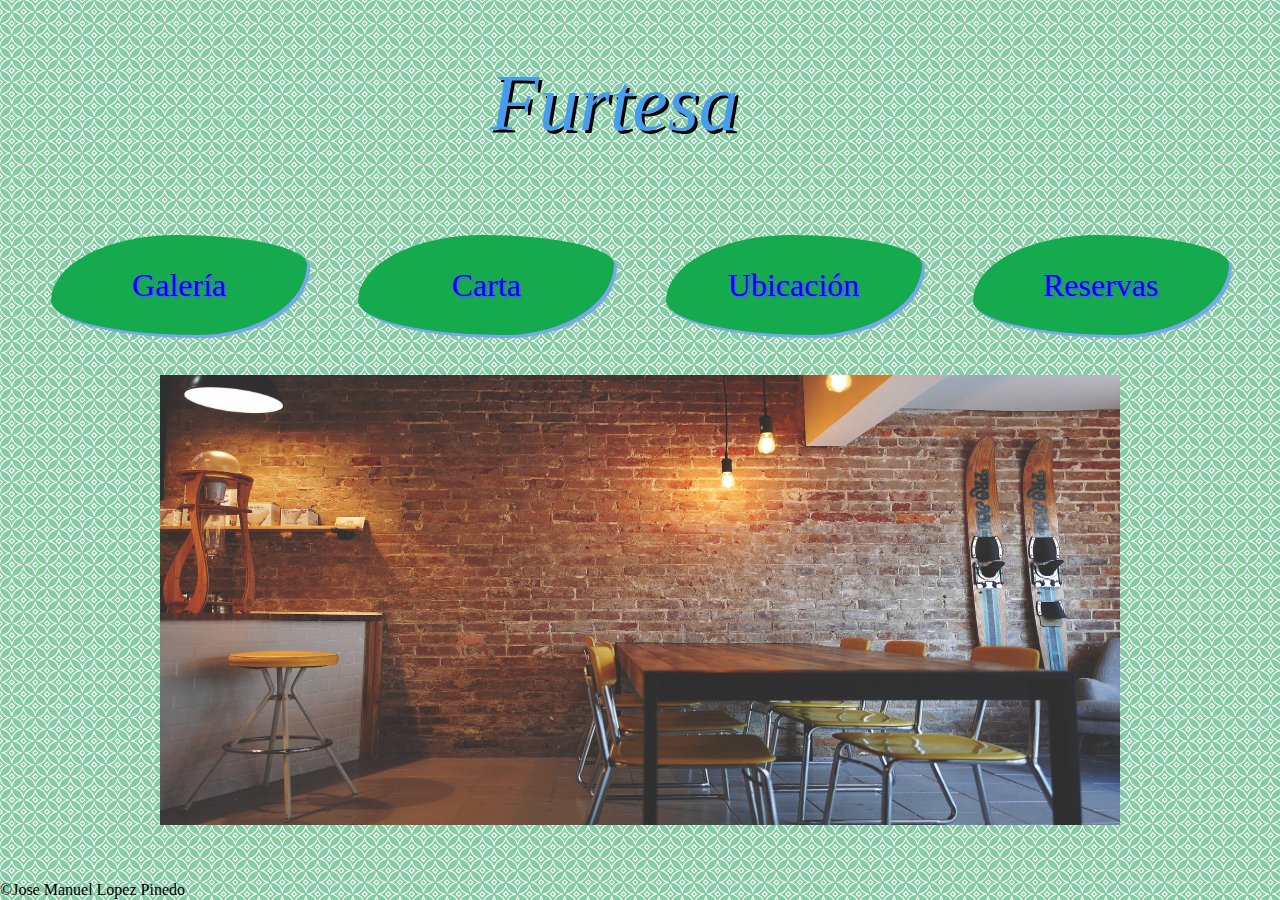
<file: proyecto navidad/Html/Index.html>
<!DOCTYPE html>
<html>
    <head lang="es">
        <title>Furtesa</title>
        <meta charset="UTF-8" />
        <link href="../Css/Index.css" rel="stylesheet" media="All" type="text/css" />
        <link rel="icon" type="image/png" href="../Img/favicon-16x16.png" />
    </head>
    <body>
        <main>
            <header><h1>Furtesa</h1></header>
            <section>
                <a href="galeria.html"><div class="text">Galería</div></a>
                <a href="Menu.html"><div class="text">Carta</div></a>
                <a href="Ubicación.html"><div class="text">Ubicación</div></a>
                <a href="reservas.html"><div class="text">Reservas</div></a>
                <img src="../Img/resta.jpg">
            </section>
            <footer>
                <p>&copyJose Manuel Lopez Pinedo</p>
            </footer>
            

        </main>
    </body>
</html>
</file>
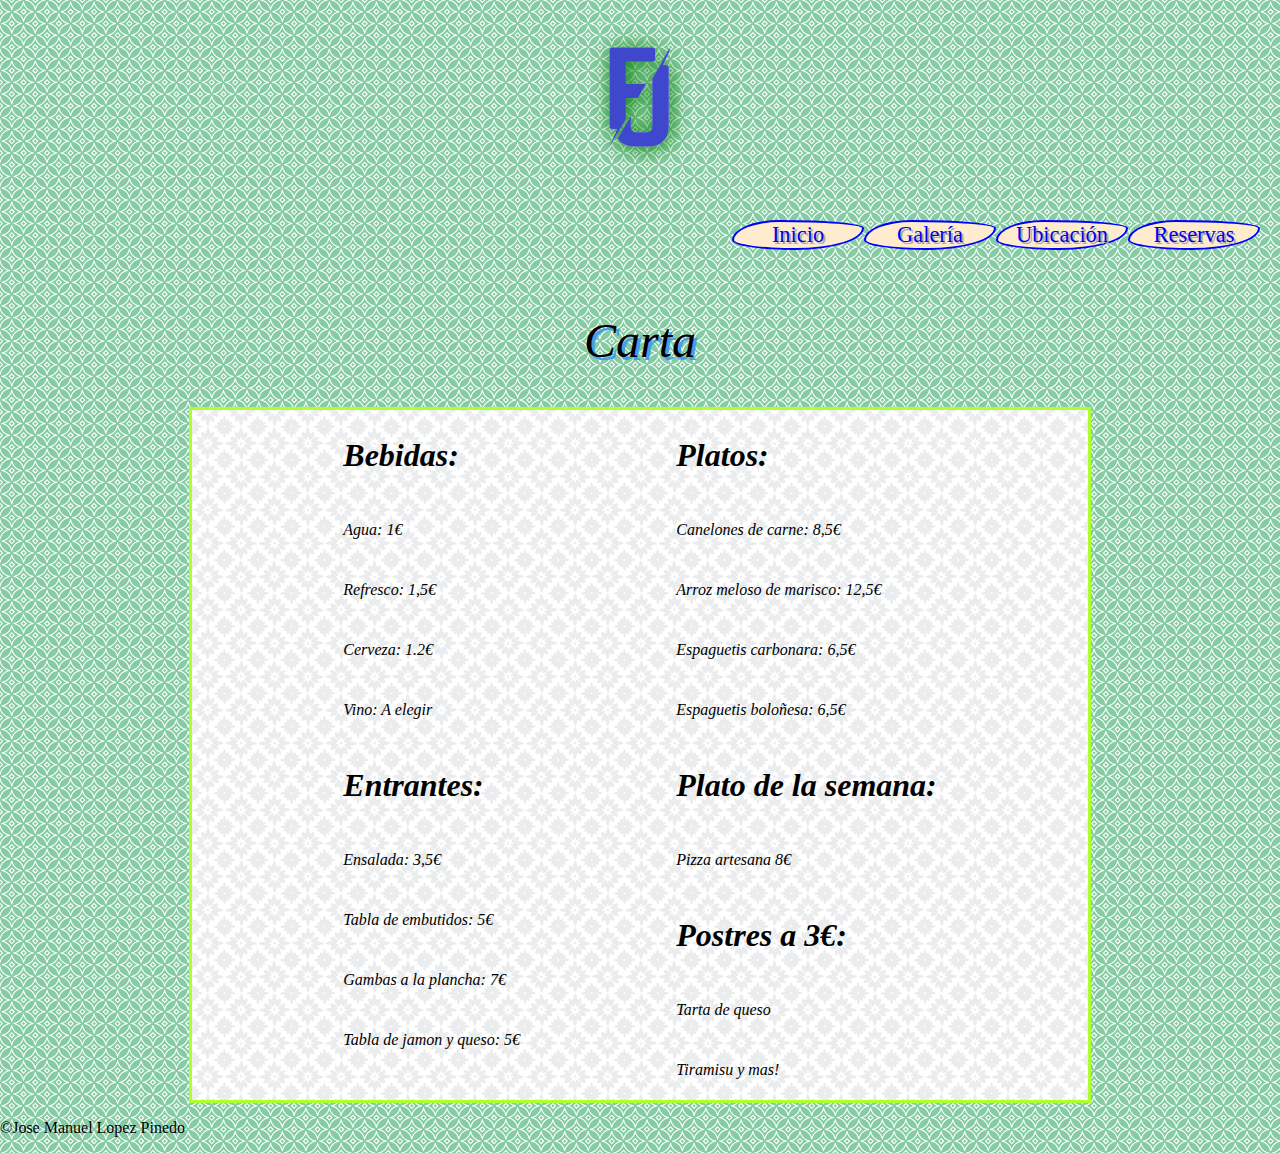
<file: proyecto navidad/Html/Menu.html>
<!DOCTYPE html>
<html>
    <head lang="es">
        <title>Menú</title>
        <meta charset="UTF-8" />
        <link href="../Css/Menú.css" rel="stylesheet" media="All" type="text/css" />
        <link rel="icon" type="image/png" href="../Img/favicon-16x16.png" />
    </head>
    <body>
        <main>
            <header> <a href="Index.html"><img src="../Img/logo fondo.png" alt=""></a> </header> 
                <nav>
                   <a href="Index.html"><p class="celda">Inicio</p></a>
                   <a href="galeria.html"><p class="celda">Galería</p></a>
                   <a href="Ubicación.html"><p class="celda">Ubicación</p></a>
                   <a href="reservas.html"><p class="celda">Reservas</p> </a>  
                </nav>
                <section>
                    <h2 class="titulo">Carta</h2>
                        <article class="tabla">
                            <div class="colum">
                                <h1 class="celdat">Bebidas:</h1>
                                <p class="celdat">Agua: 1€</p>
                                <p class="celdat">Refresco: 1,5€</p>
                                <p class="celdat">Cerveza: 1.2€</p>
                                <p class="celdat">Vino: A elegir </p>
                                <h1 class="celdat">Entrantes:</h1>
                                <p class="celdat">Ensalada: 3,5€</p>
                                <p class="celdat">Tabla de embutidos: 5€</p>
                                <p class="celdat">Gambas a la plancha: 7€</p>
                                <p class="celdat">Tabla de jamon y queso:  5€ </p>

                            </div>
                        <div class="colum">
                            <h1 class="celdat">Platos:</h1>
                            <p class="celdat">Canelones de carne: 8,5€</p>
                            <p class="celdat">Arroz meloso de marisco: 12,5€</p>
                            <p class="celdat">Espaguetis carbonara: 6,5€</p>
                            <p class="celdat">Espaguetis boloñesa: 6,5€</p>
                            <h1 class="celdat">Plato de la semana:</h1>
                            <p class="celdat">Pizza artesana 8€</p>
                            <h1 class="celdat">Postres a 3€:</h1>
                            <p class="celdat">Tarta de queso</p>
                            <p class="celdat">Tiramisu y mas!</p>
                            </div>
                        </article>
                        
                </section>
            <footer>
                <p>&copyJose Manuel Lopez Pinedo</p>
            </footer>
        </main>
    </body>
</html>
</file>
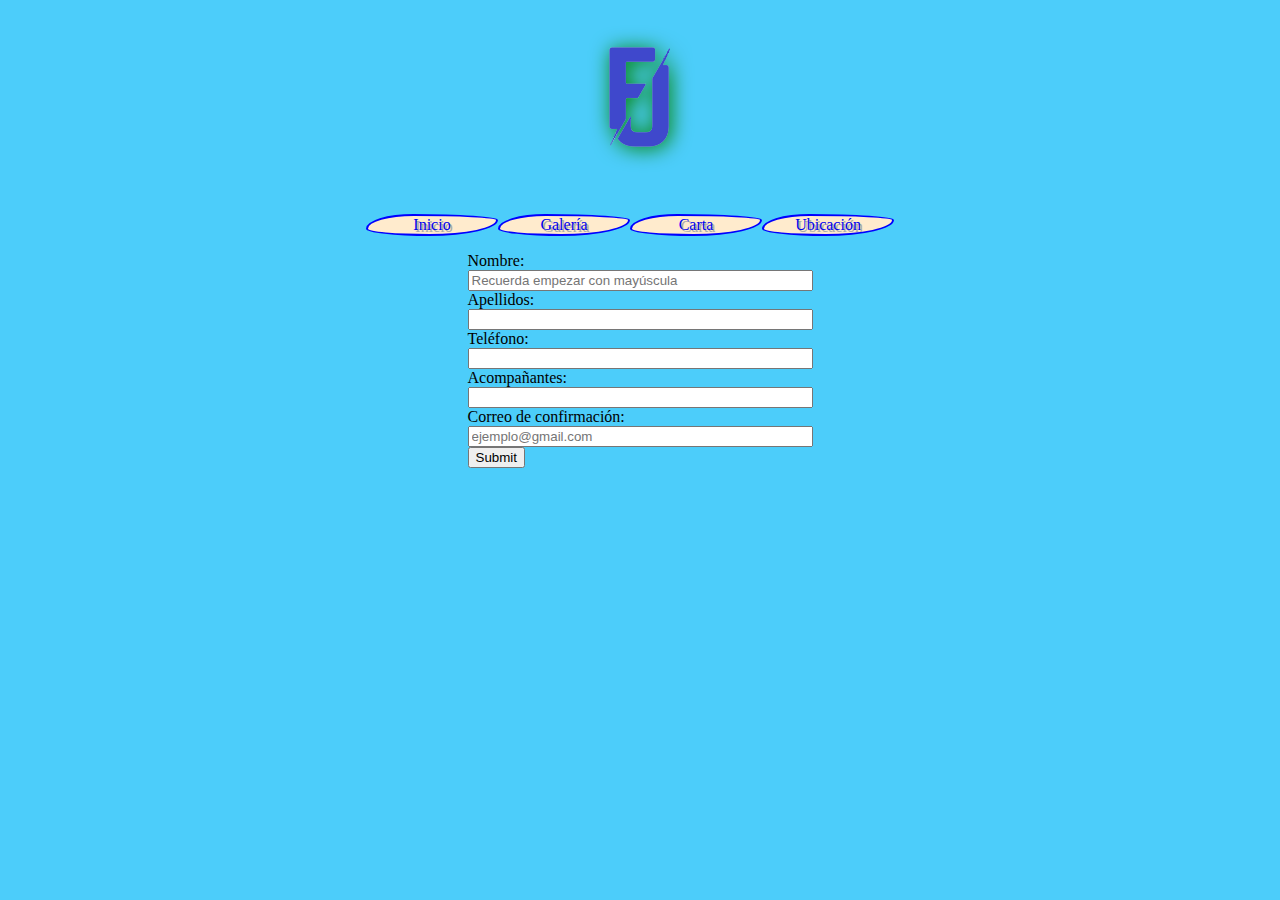
<file: proyecto navidad/Html/reservas.html>
<!DOCTYPE html>
<html>
	<head>
		<title>Reservas</title>
		<meta charset="UTF-8"/>
		<link href="../Css/reservas.css" rel="stylesheet" media="all" type="text/css">
		<link rel="icon" type="image/png" href="../Img/favicon-16x16.png" />
	</head>
	<body>
		<header> <a href="Index.html"><img class="imgJ" src="../Img/logo fondo.png"></a> </header> 
                <nav>
                   <a href="Index.html"><p class="celda">Inicio</p></a>
                   <a href="galeria.html"><p class="celda">Galería</p></a>
                   <a href="Menu.html"><p class="celda">Carta</p></a>
                   <a href="Ubicación.html"><p class="celda">Ubicación</p> </a>  
                </nav>

			<section>
				<article>
					<label>Nombre: </label>
					<input type="text" placeholder="Recuerda empezar con mayúscula" name="usuario" size="40">
					<label>Apellidos: </label>
					<input type="text" name="apellidos" size="40"></input>
					<label>Teléfono: </label>
					<input type="tel" size="40"></input>
					<label>Acompañantes: </label>
					<input type="tel" size="40"></input>
					<label>Correo de confirmación: </label>
					<input type="email" placeholder="ejemplo@gmail.com" size="40"></input>
					<a href=""><input type="submit"></a>
				</article>
			</section>
	</body>	
</html>
</file>
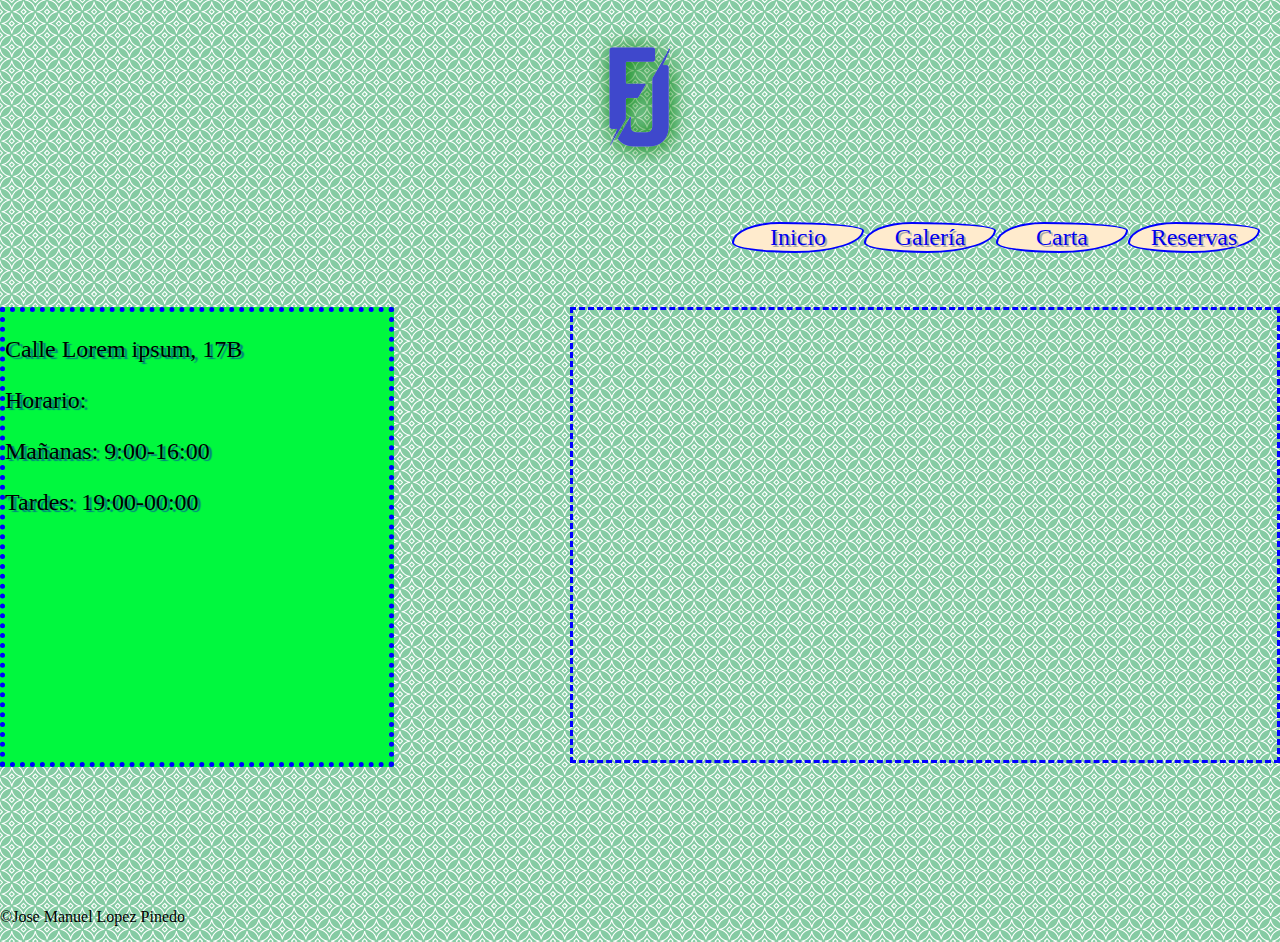
<file: proyecto navidad/Html/Ubicación.html>
<!DOCTYPE html>
<html>
    <head lang="es">
        <title>Ubicación</title>
        <meta charset="UTF-8" />
        <link href="../Css/Ubicación.css" rel="stylesheet" media="All" type="text/css" />
        <link rel="icon" type="image/png" href="../Img/favicon-16x16.png" />
    </head>
    <body>
        <main>
            <header> <a href="Index.html"><img src="../Img/logo fondo.png" alt=""></a> </header> 
                <nav>
                   <a href="Index.html"><p class="celda">Inicio</p></a>
                   <a href="galeria.html"><p class="celda">Galería</p></a>
                   <a href="Menu.html"><p class="celda">Carta</p></a>
                   <a href="reservas.html"><p class="celda">Reservas</p> </a>  
                </nav>
            <section> 
                <article class="ubicacion">
                    <p>Calle Lorem ipsum, 17B</p>
                    <p>Horario:</p> 
                    <p>Mañanas: 9:00-16:00</p>    
                    <p>Tardes: 19:00-00:00</p>  
                </article>
                <article class="mapa">
                    <iframe src="https://www.google.com/maps/embed?pb=!1m14!1m12!1m3!1d1315.3583564599476!2d-0.4748304793464457!3d38.36131606190565!2m3!1f0!2f0!3f0!3m2!1i1024!2i768!4f13.1!5e0!3m2!1ses!2ses!4v1610450207095!5m2!1ses!2ses"></iframe>
                </article>
            </section>
            <footer>
                <p>&copyJose Manuel Lopez Pinedo</p>
            </footer>
        </main>
    </body>
</html>
</file>
<file: proyecto navidad/Css/Index.css>
body{
    margin: 0px;
    background-image: url(../Img/more-leaves-on-green.png);
    min-height: 100vh;
    max-width: 100vw;
}
header{
    min-height: 25vh;
    max-width: 100vw;
    display: flex;
    align-items: center;
    justify-content: center;
}
h1{
    font: 500% caption ;
    font-style: italic;
    color: rgb(71, 156, 236);
    text-shadow: 3px 3px black; 
    height: 110px;
    width: 300px;
  
}
section{
    font: 200% menu;
    display: flex;
    align-items: baseline;
    justify-content: space-evenly;
    flex-wrap: wrap;
    padding-top: 10px;
    color: rgb(71, 224, 199);
    text-shadow: 2px 2px royalblue;
    min-height: 70vh;
    max-width: 100vw;
}
img{
    visibility: visible;
    width: 75vw;
    height: 50vh;
}
a{
    display: inline-block;
    display: flex;
    align-items: center;
    justify-content: center;
    background-color: rgb(21, 170, 78);
    height: 100px;
    width: 20%;
    border-radius: 49% 51% 43% 57% / 66% 29% 71% 34% ;
    box-shadow:3px 3px rgb(121, 167, 236);
}
a:link{
    text-decoration: none;
}

footer{
    min-height: 1vh;
    max-width: 100vw;
}
@media screen and (max-width: 728px) {

header{
    min-height: 15vh;
}
section{
    display: flex;
    flex-direction: column;
    align-items: center;
    justify-content: space-evenly;
    flex-wrap: wrap;
    min-height: 60vh;
    max-width: 100vw;
}
img{
    visibility: hidden;
    width: 0;
    height: 0;
}
a{
    height: 90px;
    width: 40vw;
}

}
</file>
<file: proyecto navidad/Css/Menú.css>
body{
    margin: 0px;
    background-image: url(../Img/more-leaves-on-green.png);
    min-height: 100vh;
    max-width: 100vw;
}
header{
    min-height: 10vh;
    max-width: 100vw;
    display: flex;
    justify-content: center;
    align-items: center;
}
img
{
filter: drop-shadow(2px 2px 10px green);
}
nav{
    font: 140% menu;
    padding-right: 20px;
    max-width: 100vw;
    min-height: 4vh;
    display: flex;
    justify-content: flex-end;
    align-items: flex-end;
    flex-direction: row;
    text-shadow:
      2px 2px 0px rgb(170, 170, 170);
}
a:link{
    text-decoration: none;
}
.celda {
    display: flex;
    justify-content: center;
    width: 10vw;
    background: blanchedalmond;
    border: 2px solid blue;
    border-radius: 36% 64% 52% 48% / 67% 27% 73% 33%;
    padding: center;
}
section{
    min-height: 70vh;
    max-width: 100vw;
    display: flex;
    justify-content: center;
    align-items: center;
    flex-direction: column;
}
.titulo{
    font: 300% caption ;
    font-style: italic;
    text-shadow: 3px 3px  rgb(71, 156, 236);

}
.tabla{
    display: table;
    display: flex;
    justify-content: space-evenly;
    align-items: flex-start;
    flex-direction: row;
    background-image: url(../Img/moroccan-flower.png);
    width: 70vw;
    border: 3px greenyellow solid;
}
.colum{
    display: table-column;
    display: flex;
    flex-direction: column;
}
.celdat{
    display: table-cell;
    padding: 5px;
    font-style: italic;
}
footer{
    min-height: 1vh;
    max-width: 100vw;
}

@media screen and (max-width: 728px) {
    nav{
        font: 75% menu;
        display: flex;
        justify-content: center;
        align-items: center;
        flex-direction: row;
    }
}
</file>
<file: proyecto navidad/Css/reservas.css>
body
{
	margin: 0px;
	background-color: #4CCDFA;
}
header{
    display: flex;
    justify-content: center;
    align-items: center;
}
.imgJ
{
	filter: drop-shadow(2px 2px 10px green);
}
nav{
    padding-right: 20px;
    max-width: 100vw;
    min-height: 4vh;
    display: flex;
    justify-content: center;
    align-items: center;
    flex-direction: row;
    text-shadow:
      2px 2px 0px rgb(170, 170, 170);
}
a:link{
    text-decoration: none;
}
.celda {
    display: flex;
    justify-content: center;
    width: 10vw;
    background: blanchedalmond;
    border: 2px solid blue;
    border-radius: 36% 64% 52% 48% / 67% 27% 73% 33%;
    padding: center;
}

section
{
	display: table;
	height: 400px;
	margin: 0 auto;
	width: 20%;
}
</file>
<file: proyecto navidad/Css/Ubicación.css>
body{
    margin: 0px;
    background-image: url(../Img/more-leaves-on-green.png);
    min-height: 100vh;
    max-width: 100vw;
}
header{
    min-height: 10vh;
    max-width: 100vw;
    display: flex;
    justify-content: center;
    align-items: center;
}
img
{
filter: drop-shadow(2px 2px 10px green);
}
nav{
    font: 150% menu;
    padding-right: 20px;
    max-width: 100vw;
    min-height: 4vh;
    display: flex;
    justify-content: flex-end;
    align-items: flex-end;
    flex-direction: row;
    text-shadow:
      2px 2px 0px rgb(170, 170, 170);
}
a:link{
    text-decoration: none;
}
.celda {
    display: flex;
    justify-content: center;
    width: 10vw;
    background: blanchedalmond;
    border: 2px solid blue;
    border-radius: 36% 64% 52% 48% / 67% 27% 73% 33%;
    padding: center;
}
section{
display: flex;
align-items: flex-start;
justify-content: space-between;
color: rgb(71, 224, 199);
min-height: 65vh;
max-width: 100vw;
padding-top: 30px;
}
.ubicacion{
    min-width: 30vw;
    min-height: 50vh;
    font: 150% caption;
    color: rgb(0, 0, 0);
    background-color:  rgb(0, 248, 62);
    border: 5px blue dotted;
    text-shadow: 3px 2px 1px teal;
} 
iframe{
    min-width: 55vw;
    min-height: 50vh;
    border: 3px blue dashed;
}
footer{
    min-height: 1vh;
    max-width: 100vw;
} 
@media screen and (max-width: 728px) {
    nav{
        font: 75% menu;
        display: flex;
        justify-content: center;
        align-items: center;
        flex-direction: row;
    }
    section{
        flex-direction: column;
        }
        .ubicacion{
            max-width: 100vw;
            min-height: 50vh;
        }
        iframe{
            max-width: 100vw;
            min-height: 50vh;
            border: 3px blue dashed;
        }
}
</file>
